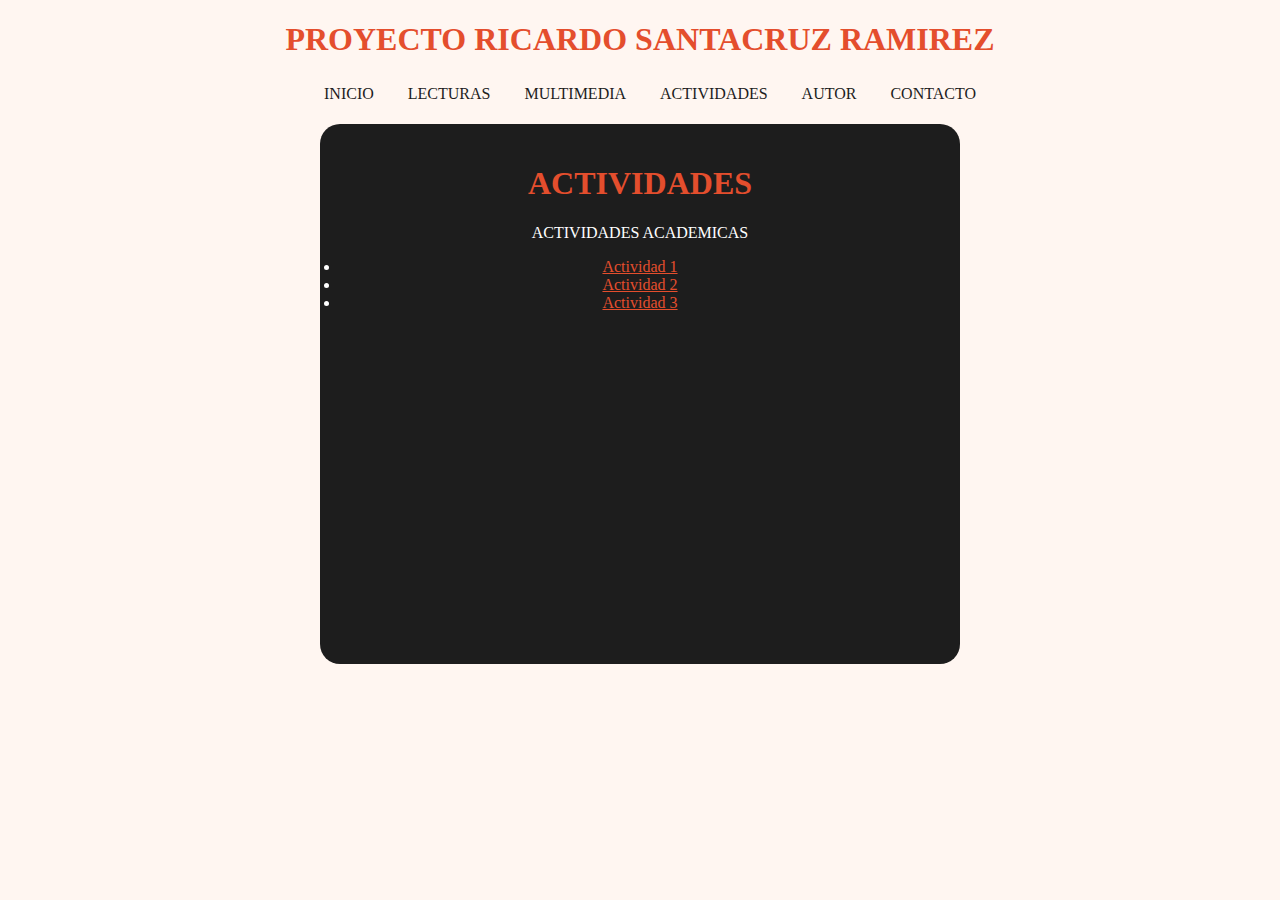
<file: Fase 3/actividades.html>
<!DOCTYPE html>

<html lang= "es">
     <head>
	 <meta charset="utf-8">
<link rel="stylesheet" href="stylesheet1.css">

     </head>
	 <body>
	     <div id="contenido">
		 
		    <header>
                <hgroup>
				<h1>PROYECTO RICARDO SANTACRUZ RAMIREZ</h1>
				</hgroup>
            	<nav>
                <ul>
				  <li>INICIO</li>
				  <li>LECTURAS</li>
				  <li>MULTIMEDIA</li>
				  <li>ACTIVIDADES</li>
				  <li>AUTOR</li>
				  <li>CONTACTO</li>
				
				</ul>
                </nav>	
             </header>	
<section>
<div id="textopr">
<hgroup>
<h1>ACTIVIDADES </h1>
</hgroup>
<p>ACTIVIDADES ACADEMICAS</p>
<form>
<li><a href=""><a href='https://gaf.unad.edu.co/agenda/actividades-academicas'>Actividad 1</a></li>
<li><a href=""><a href='https://estudios.unad.edu.co/metodologia-de-estudio'>Actividad 2</a></li>
<li><a href=""><a href='https://informacion.unad.edu.co/transparencia-y-acceso-a-la-informacion/acerca-de-la-unad/glosario/a'>Actividad 3</a></li>


 </div>
<footer>
<canvas> id= "micanvas" </canvas>

</footer>

</section>			 
		 </div>
	</body> 
</html>
</file>
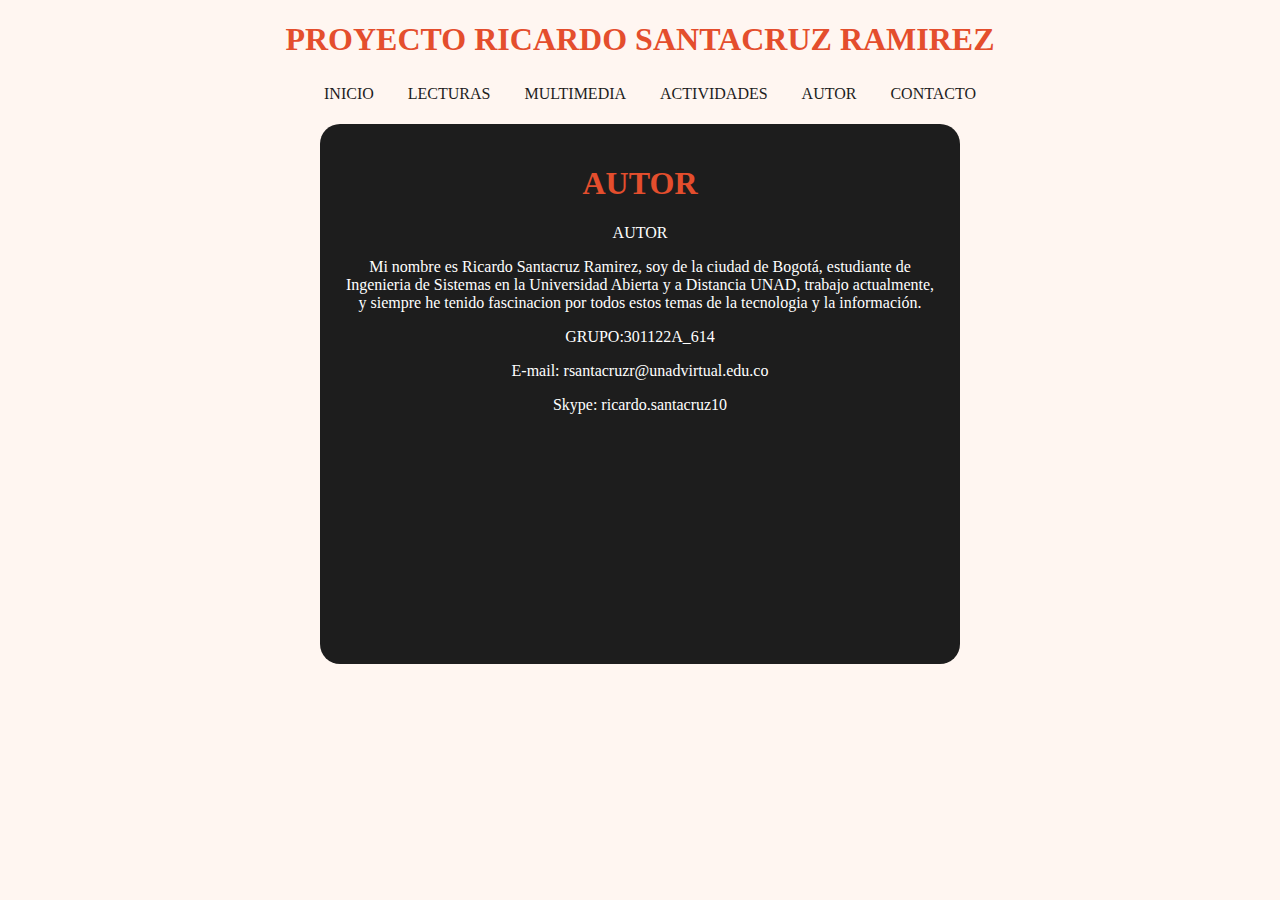
<file: Fase 3/autor.html>
<!DOCTYPE html>

<html lang= "es">
     <head>
	 <meta charset="utf-8">
<link rel="stylesheet" href="stylesheet1.css">

     </head>
	 <body>
	     <div id="contenido">
		 
		    <header>
                <hgroup>
				<h1>PROYECTO RICARDO SANTACRUZ RAMIREZ</h1>
				</hgroup>
            	<nav>
                <ul>
				  <li>INICIO</li>
				  <li>LECTURAS</li>
				  <li>MULTIMEDIA</li>
				  <li>ACTIVIDADES</li>
				  <li>AUTOR</li>
				  <li>CONTACTO</li>
				
				</ul>
                </nav>	
             </header>	
<section>
<div id="textopr">
<hgroup>
<h1>AUTOR</h1>
</hgroup>
<p>AUTOR</p>
<form>
Mi nombre es Ricardo Santacruz Ramirez, soy de la ciudad de Bogotá, estudiante de Ingenieria de Sistemas en la Universidad Abierta y a Distancia UNAD,
trabajo actualmente, y siempre he tenido fascinacion por todos estos temas de la tecnologia y la información.
<p>GRUPO:301122A_614</p>
<p>E-mail: rsantacruzr@unadvirtual.edu.co</p>
<p>Skype: ricardo.santacruz10</p>

 </div>
<footer>
<canvas> id= "micanvas" </canvas>

</footer>

</section>			 
		 </div>
	</body> 
</html>
</file>
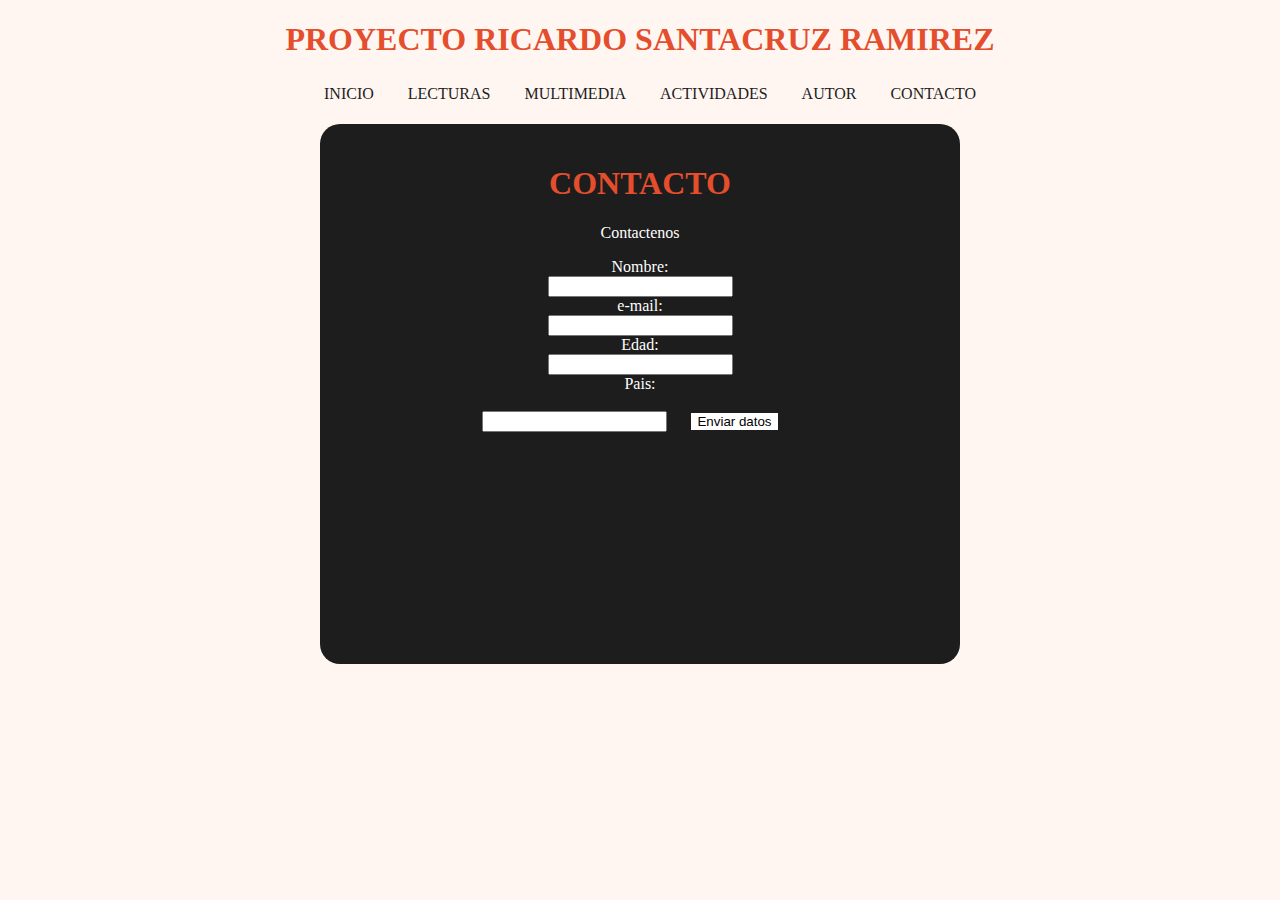
<file: Fase 3/contacto.html>
<!DOCTYPE html>

<html lang= "es">
     <head>
	 <meta charset="utf-8">
<link rel="stylesheet" href="stylesheet1.css">

     </head>
	 <body>
	     <div id="contenido">
		 
		    <header>
                <hgroup>
				<h1>PROYECTO RICARDO SANTACRUZ RAMIREZ</h1>
				</hgroup>
            	<nav>
                <ul>
				  <li>INICIO</li>
				  <li>LECTURAS</li>
				  <li>MULTIMEDIA</li>
				  <li>ACTIVIDADES</li>
				  <li>AUTOR</li>
				  <li>CONTACTO</li>
				
				</ul>
                </nav>	
             </header>	
<section>
<div id="textopr">
<hgroup>
<h1>CONTACTO</h1>
</hgroup>
<p>Contactenos</p>
<form>
<label for= "nombre"> Nombre: </label>
<input type="text" id="nombre">
<label for= "correo"> e-mail: </label>
<input type="email" id="e-mail">
<label for= "Edad"> Edad: </label>
<input type="number" id="Edad">
<label for= "Pais"> Pais: </label>
<input type="text" id="Pais">
<input type="submit" value="Enviar datos" id="btnsubmit">

 </div>
<footer>
<canvas> id= "micanvas" </canvas>

</footer>

</section>			 
		 </div>
	</body> 
</html>
</file>
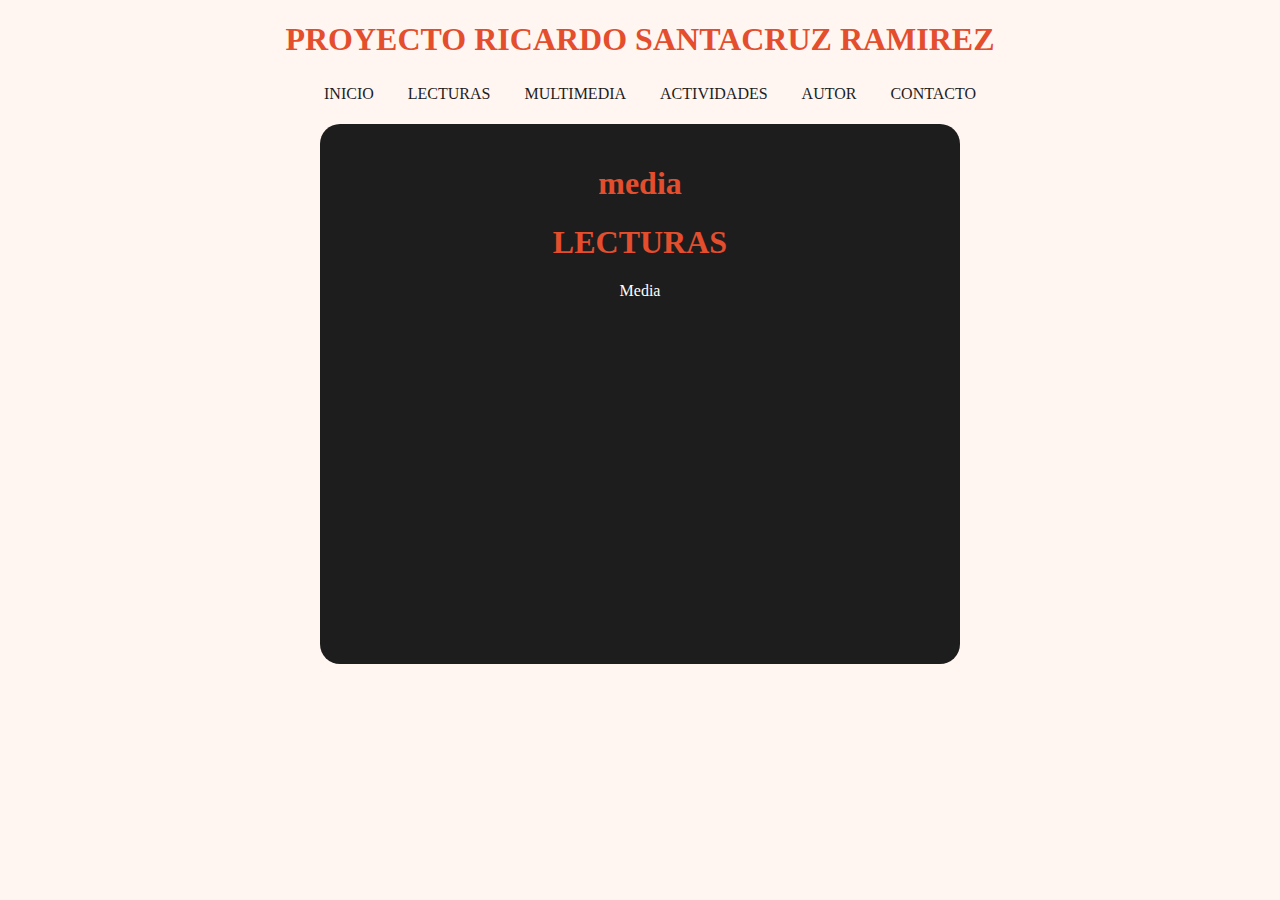
<file: Fase 3/media.html>
<!DOCTYPE html>

<html lang= "es">
     <head>
	 <meta charset="utf-8">
<link rel="stylesheet" href="stylesheet1.css">

     </head>
	 <body>
	     <div id="contenido">
		 
		    <header>
                <hgroup>
				<h1>PROYECTO RICARDO SANTACRUZ RAMIREZ</h1>
				</hgroup>
            	<nav>
                <ul>
				  <li>INICIO</li>
				  <li>LECTURAS</li>
				  <li>MULTIMEDIA</li>
				  <li>ACTIVIDADES</li>
				  <li>AUTOR</li>
				  <li>CONTACTO</li>
				
				</ul>
                </nav>	
             </header>	
<section>
<div id="textopr">
<hgroup>
<h1>media</h1>

<hgroup>
<h1>LECTURAS</h1>
</hgroup>
<p>Media</p>
<form>

</hgroup>
<div class="video-responsive">
<iframe src="https://www.youtube.com/embed/lC6SRuGtIJ4" frameborder="0" allowfullscreen></iframe>
<iframe src="https://www.youtube.com/embed/9hUjhIfs-bw" frameborder="0" allowfullscreen></iframe>
</div>


 </video>


 </div>
<footer>
<canvas> id= "micanvas" </canvas>

</footer>

</section>			 
		 </div>
	</body> 
</html>
</file>
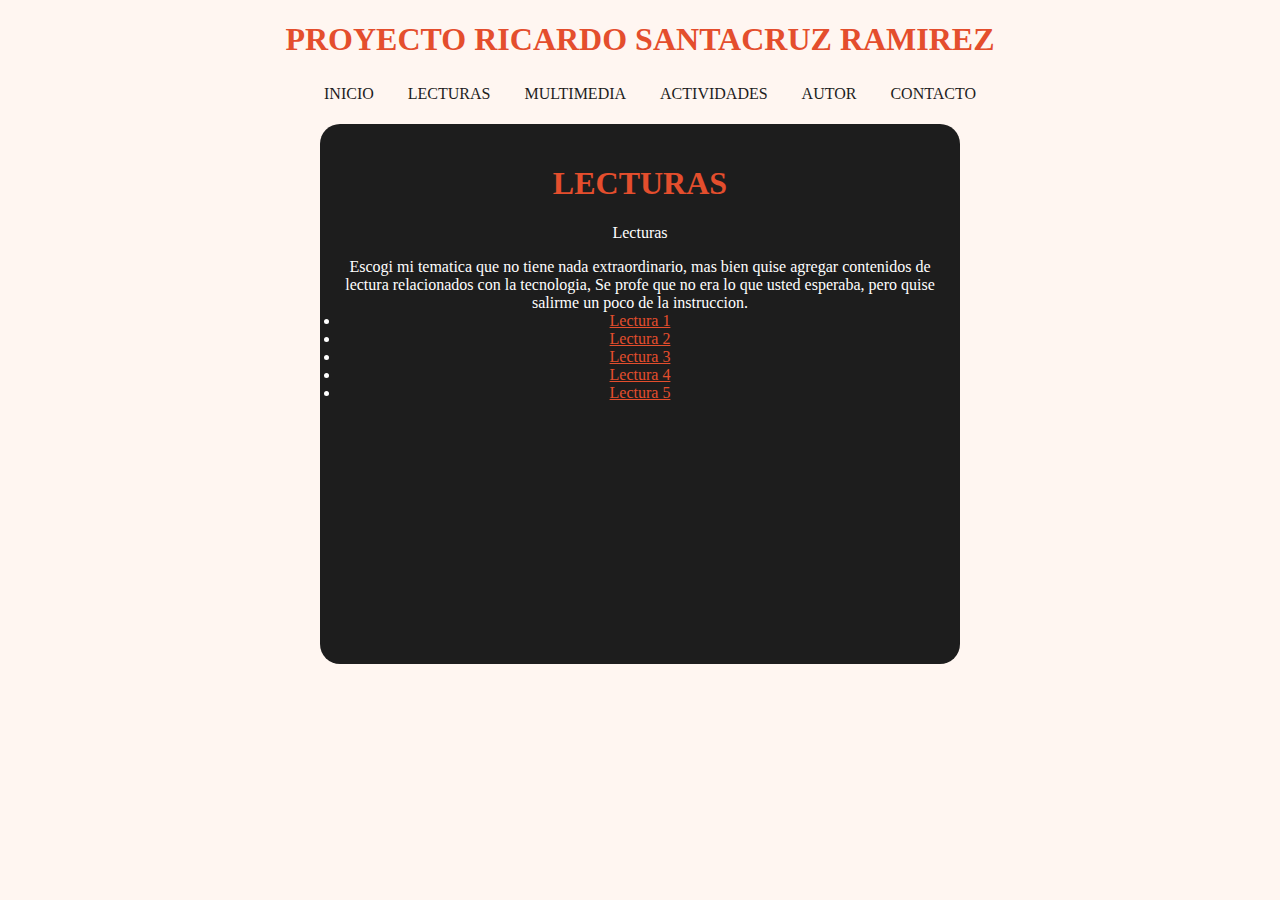
<file: Fase 3/tutoriales.html>
<!DOCTYPE html>

<html lang= "es">
     <head>
	 <meta charset="utf-8">
<link rel="stylesheet" href="stylesheet1.css">

     </head>
	 <body>
	     <div id="contenido">
		 
		    <header>
                <hgroup>
				<h1>PROYECTO RICARDO SANTACRUZ RAMIREZ</h1>
				</hgroup>
            	<nav>
                <ul>
				  <li>INICIO</li>
				  <li>LECTURAS</li>
				  <li>MULTIMEDIA</li>
				  <li>ACTIVIDADES</li>
				  <li>AUTOR</li>
				  <li>CONTACTO</li>
				
				</ul>
                </nav>	
             </header>	
<section>
<div id="textopr">
<hgroup>
<h1>LECTURAS</h1>
</hgroup>
<p>Lecturas</p>
<form>
Escogi mi tematica que no tiene nada extraordinario, mas bien quise agregar contenidos de lectura relacionados con la tecnologia,
Se profe que no era lo que usted esperaba, pero quise salirme un poco de la instruccion.
<li><a href=""><a href='https://www.muyinteresante.es/tag/tecnologia'>Lectura 1</a></li>
<li><a href=""><a href='https://www.enter.co/'>Lectura 2</a></li>
<li><a href=""><a href='https://www.bbc.com/mundo/topics/31684f19-84d6-41f6-b033-7ae08098572a'>Lectura 3</a></li>
<li><a href=""><a href='https://www.semana.com/noticias/tecnologia/103820'>Lectura 4</a></li>
<li><a href=""><a href='https://www.eltiempo.com/tecnosfera'>Lectura 5</a></li>


 </div>
<footer>
<canvas> id= "micanvas" </canvas>

</footer>

</section>			 
		 </div>
	</body> 
</html>
</file>
<file: Fase 3/stylesheet1.css>
body
{
	background-color:#fff6f1;
	font-family:"Helvetica"Arial;
}
#contenido
{
	width:1000px;
	margin:0 auto;
	text-align:center;
}
h1
{
	color:#e44e2d;
}
nav ul li
{
	display:inline-block;
	margin-right:20px;
	color:#1d1d1d;
	cursor:pointer;
	padding:5px;
	
	transition:all 0.5s linear;
	-webkit-transition:all 0.5s linear;
	-moz-transition:all 0.5s linear;
	-o-transition:all 0.5s linear;
}

nav ul li:hover
{
	background-color:#1d1d1d;
	color:#e44e2d;
	border-radius:5px;
	
	nav ul li a
	{
		text-decoration:none;
	}
}
#textopr
{
	width:600px;
	height:500px;
	background-color:#1d1d1d;
	color:#fff;
	margin:0 auto;
	border-radius:20px;
	padding:20px;	
}
a
{
	color:#e44e2d;
	
}

label
{
	display: block;
}
#btnsubmit
{
	border:none;
	background-color:#fff;
	color:#e44e2d
	padding:4px;
	margin:20px;
	cursor:pointer;
}
#imagen
{
width:200px	
	
}
</file>
